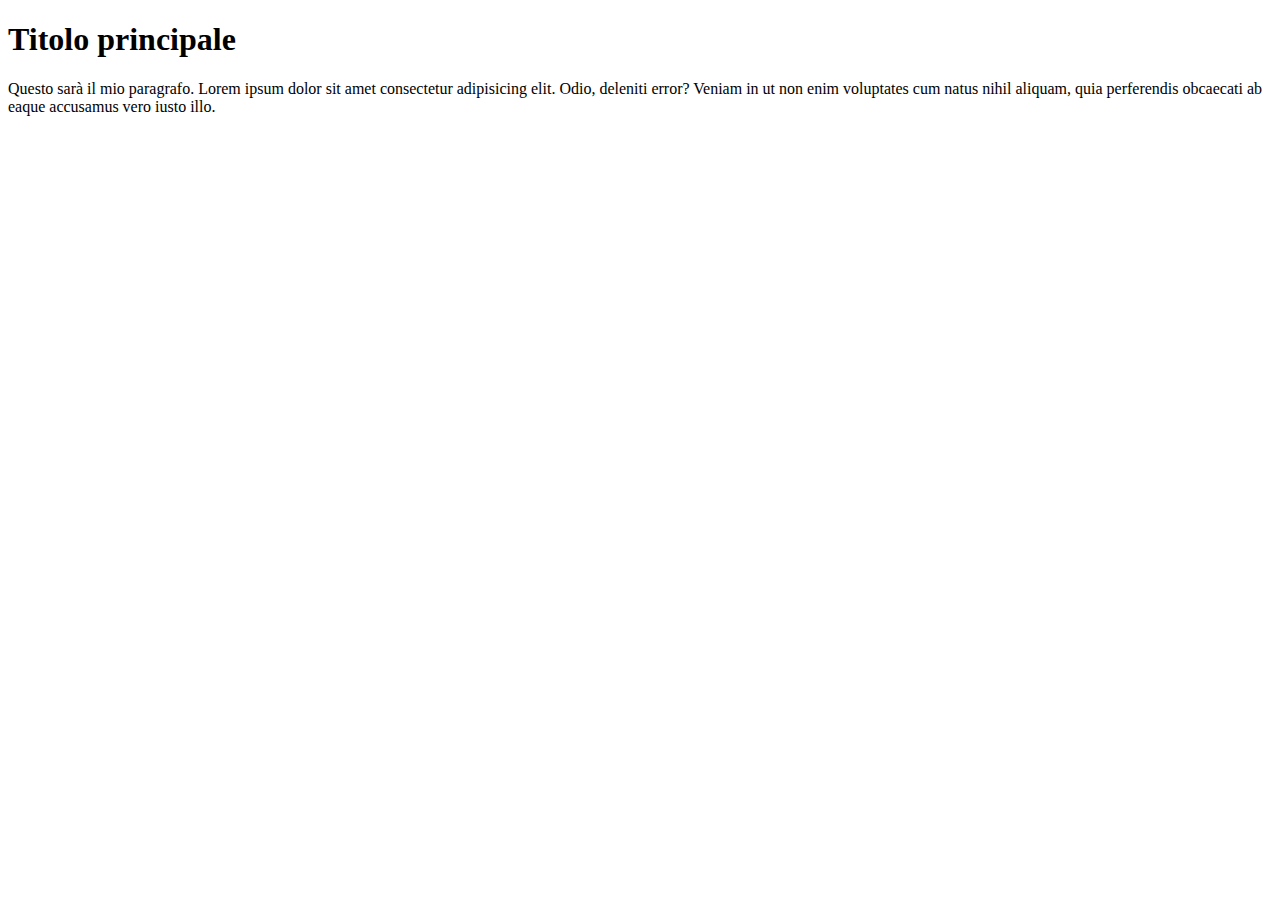
<file: jsbe24/lezione0/index.html>
<!DOCTYPE html>
<html lang="en">
    <head>
        <!--  -->
        <meta charset="UTF-8">
        <meta name="viewport" content="width=device-width,  initial-scale=1.0">
        <title>Document</title>
    </head>
    <body>
        <h1>Titolo principale</h1>
        <p>Questo sarà il mio paragrafo. Lorem ipsum dolor sit amet consectetur adipisicing elit. Odio, deleniti error? Veniam in ut non enim voluptates cum natus nihil aliquam, quia perferendis obcaecati ab eaque accusamus vero iusto illo.</p>






      <script src="./js/script.js"></script>
    </body>
</html>
</file>
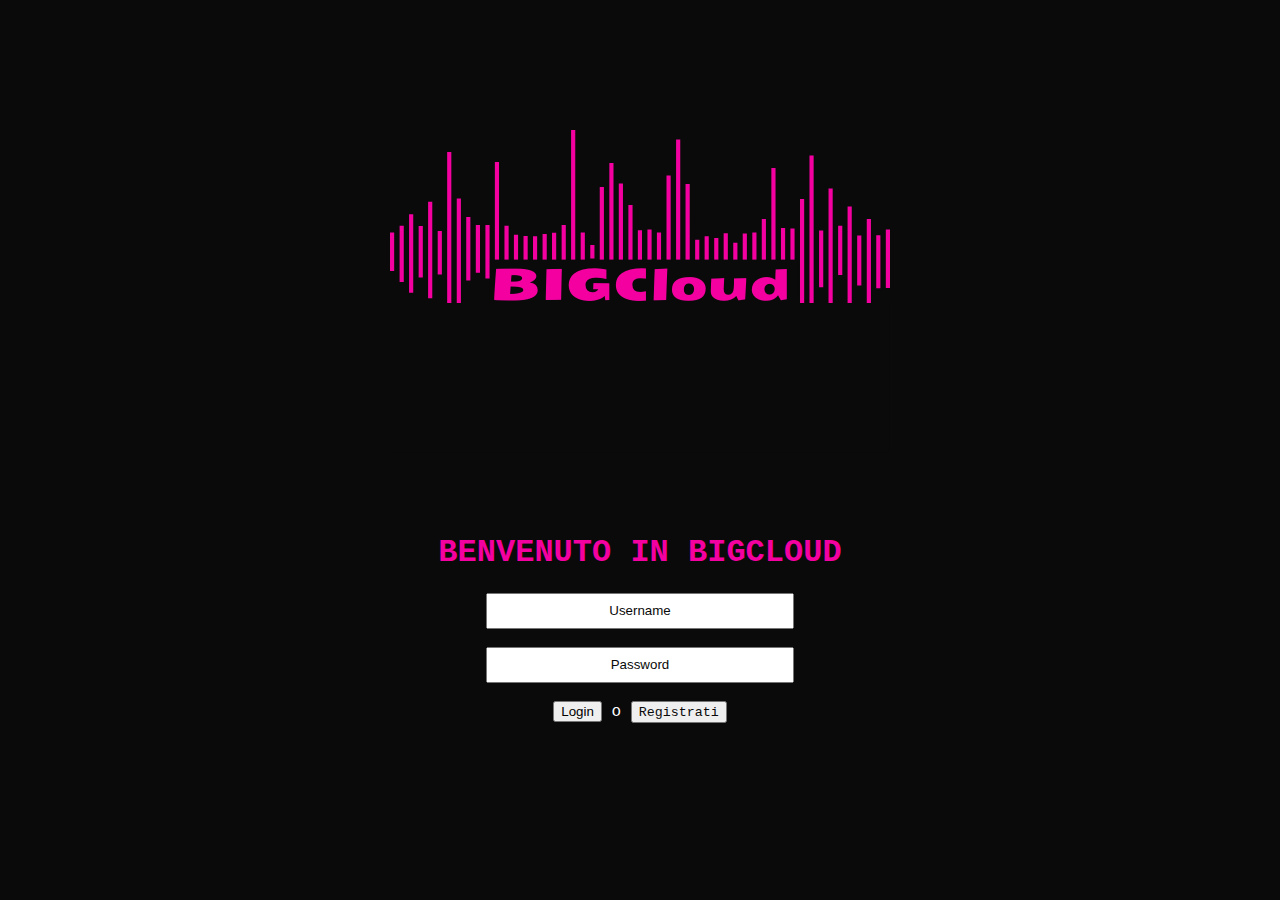
<file: BigCloud/login.html>
<!DOCTYPE html>
<html lang="en">
<head>
    <meta charset="UTF-8">
    <meta name="viewport" content="width=device-width, initial-scale=1.0">
    <title>BigCloudRegistrati</title>
    <link rel="stylesheet" href="./css/stylecloud.css">
</head>
<body class="bg text">
    <img class="allineamentoc" src="./img/logo_bigcloud.png" alt="200">
   <div class="text2"><h1 >BENVENUTO IN BIGCLOUD</h1></div>
    <!--form di registrazione alla fine dovrebbe portarti alla home-->
    <form action="./home.html" method="get" id="formLogin">          

        <!-- <label for="username">Username</label> -->
        <input type="text" name="username" id="username" placeholder="Username"><br><br>

        <!-- <label for="Password">Password</label> -->
        <input type="password" name="pass" id="pass" placeholder="Password"><br><br>
    </form>

    <button type="submit">Login</button>
    <label for="o">o</label>
    <button type="submit">
        <a href="./registrati.html" class="noUnd">
            Registrati
        </a>
    </button>  



<div id="lg"></div>
    <script src="./js/scriptlogin.js"></script>
</body>
</html>
</file>
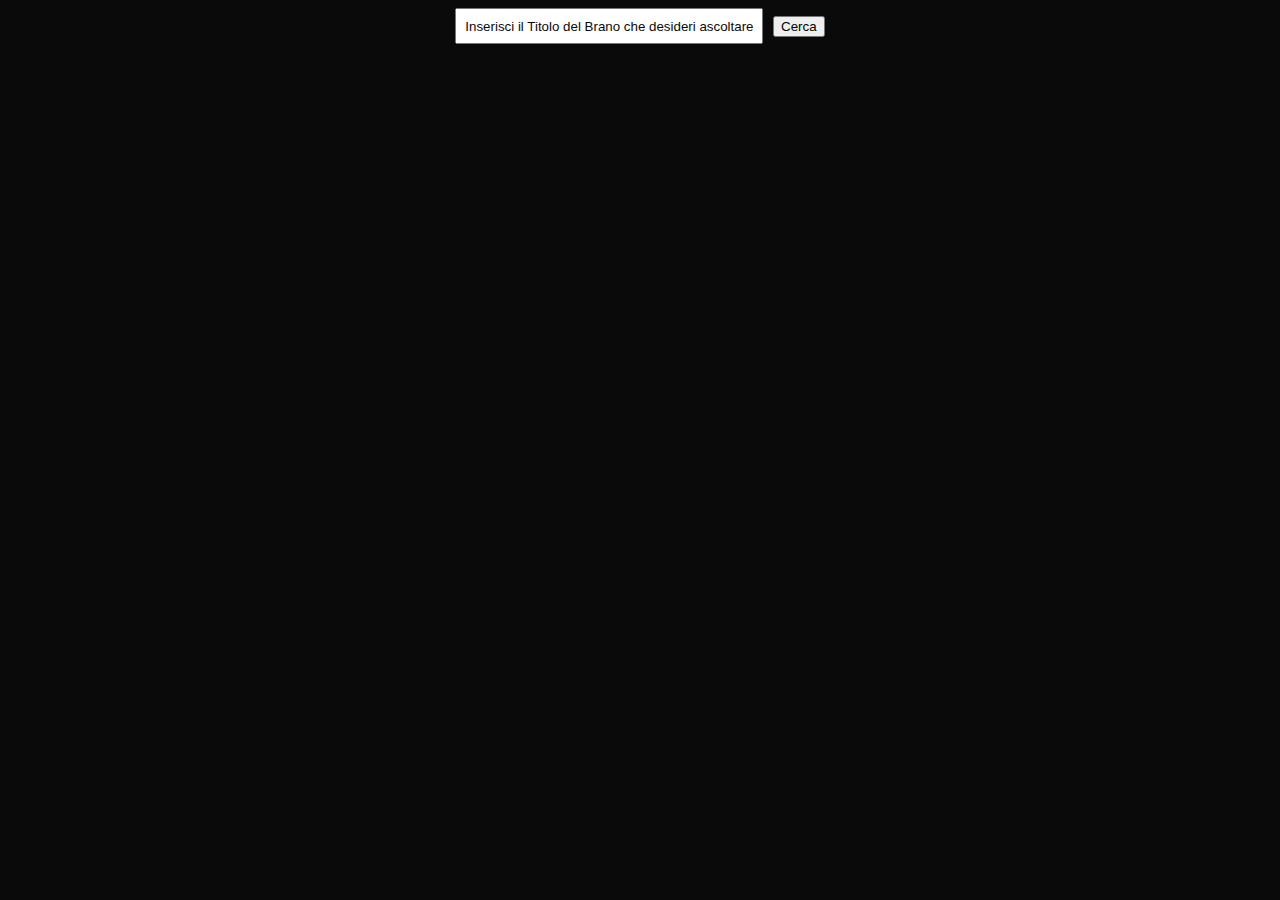
<file: BigCloud/ricerca.html>
<!DOCTYPE html>
<html lang="en">
<head>
    <meta charset="UTF-8">
    <meta name="viewport" content="width=device-width, initial-scale=1.0">
    <title>Ricerca</title>
    <link rel="stylesheet" href="./css/stylecloud.css">
</head>
<body class=" bg">
<form action="" id="formric">
    <div class="text2 input"> 
      
    <input type="text" name="ricercabrano" id="ricercabrano" placeholder="Inserisci il Titolo del Brano che desideri ascoltare">
    <button type="submit" id="cerca">Cerca</button>  
    </div>
</form>





    <script src="./js/scriptricerca.js"></script>
    <div id="ric"></div>
</body>
</html>
</file>
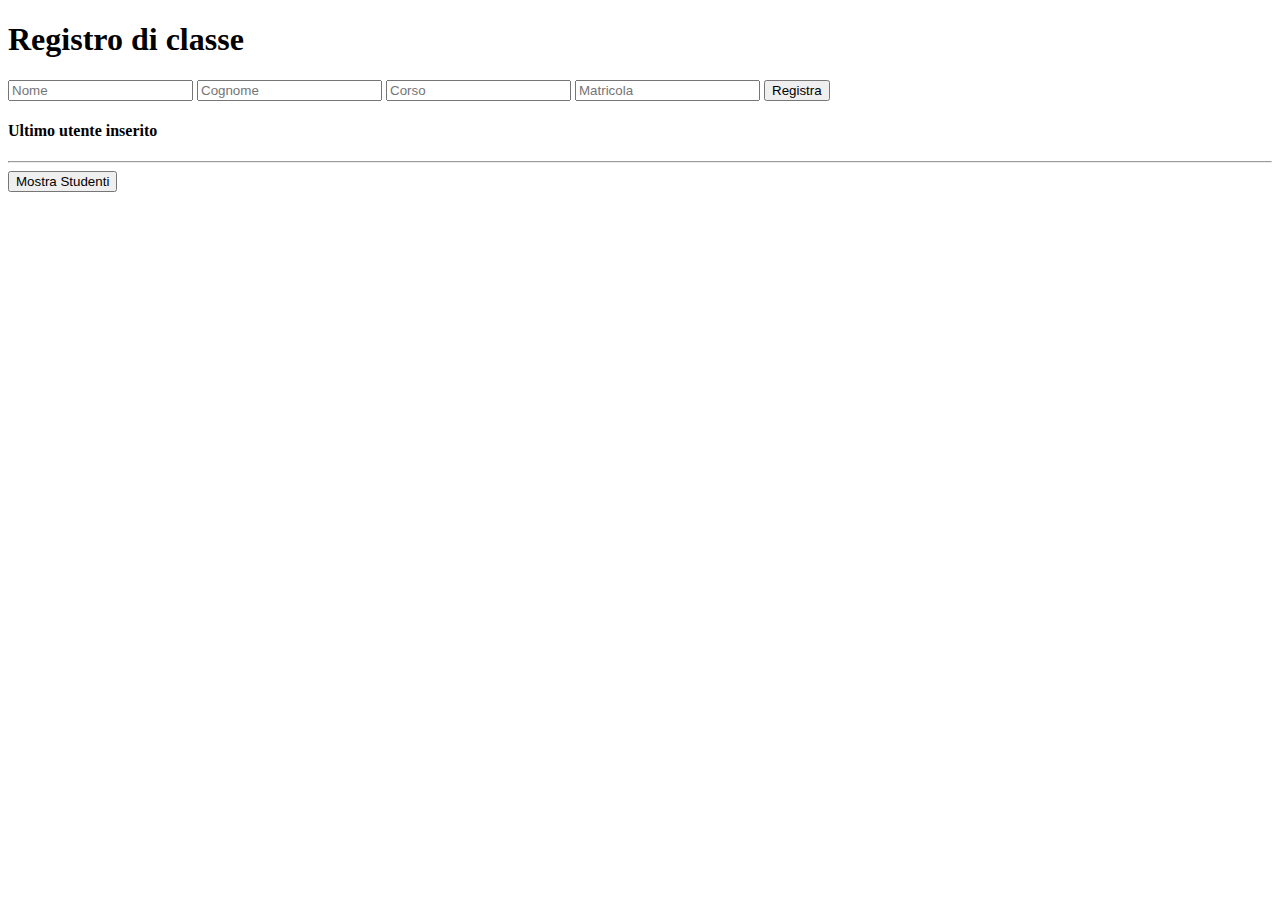
<file: progetto2/progetto2.html>
<!DOCTYPE html>
<html lang="en">

<head>
    <meta charset="UTF-8">
    <meta name="viewport" content="width=device-width, initial-scale=1.0">
    <title>Document</title>
</head>

<body>

    <h1>Registro di classe</h1>

    <div id="formComp">

        <input type="text" placeholder="Nome" id="nome">
        <input type="text" placeholder="Cognome" id="cognome">
        <input type="text" placeholder="Corso" id="corso">
        <input type="text" placeholder="Matricola" id="matricola">

        <button id="btnReg">Registra</button>

        <div id="feed"></div>
    </div>

    <div id="lastUser">
        <h4>Ultimo utente inserito</h4>
    </div>

    <hr>
    <button id="btnShowStudenti">Mostra Studenti</button>

    <div id="classe">

    </div>


    <script src="./js/script2.js"></script>
</body>

</html>
</file>
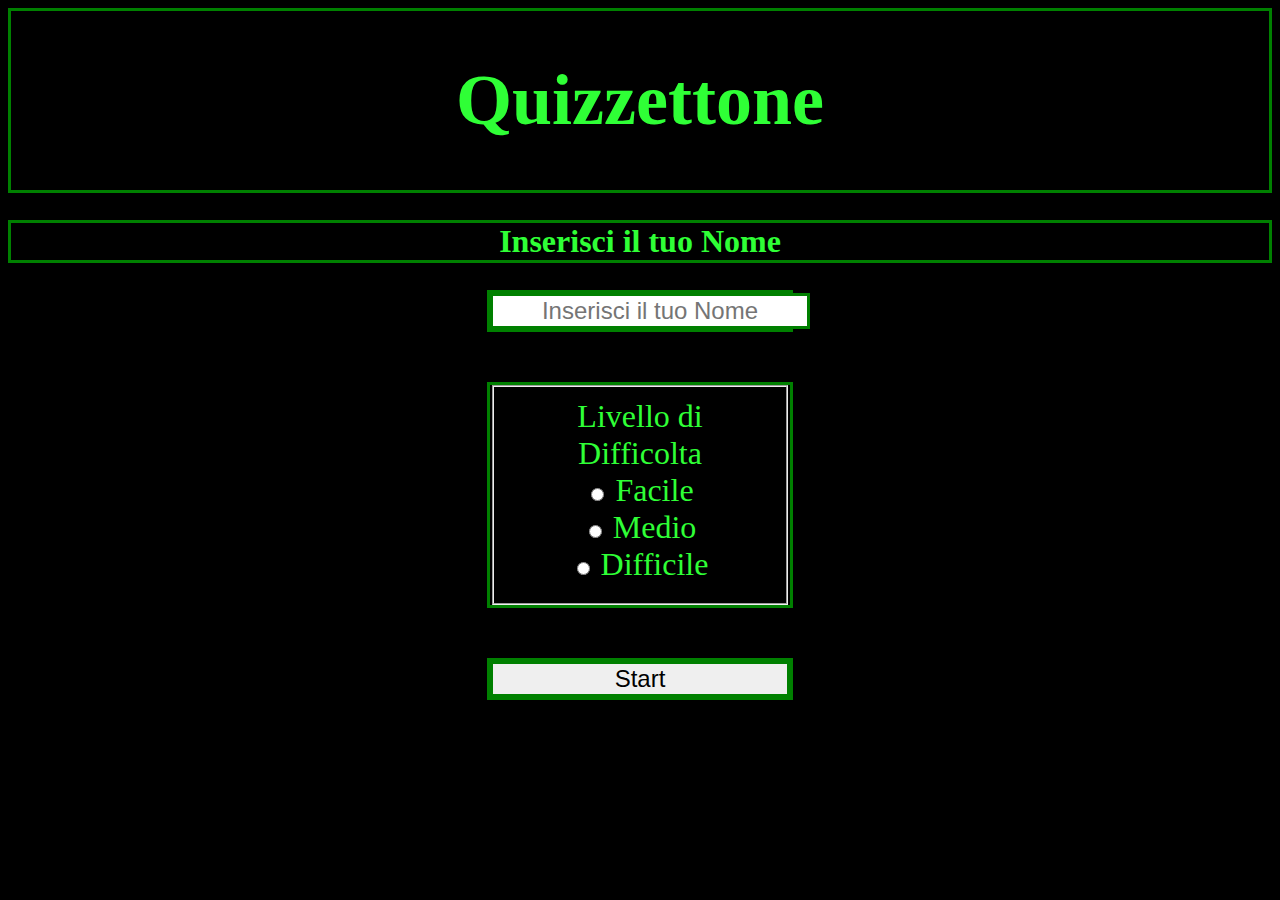
<file: quizzettone/welcome.html>
<!DOCTYPE html>
<html lang="en">
<head>
    <meta charset="UTF-8">
    <meta name="viewport" content="width=device-width, initial-scale=1.0">
    <title>Quizzettone</title>
    <link rel="stylesheet" href="./css/style01.css">
</head>
<body class="backblack ">
    <div class="big testa">
   <h1 class="titolo">Quizzettone</h1>
    </div> 


   <h2 class="titolo2">Inserisci il tuo Nome</h2>
    <div class="big button">
    <input type="text" name="Username" id="Username" placeholder="Inserisci il tuo Nome" class="big"><br>
    </div>
<div class="flexbox titolo2 mt10 mb10">
    
        <fieldset>
        <label>Livello di Difficolta</label><br>
   
        <input id="livfac" type="radio" name="livello" value="facile"/>
        <label>Facile</label> <br>
        <input id="livmed" type="radio" name="livello" value="medio"/>
        <label>Medio</label> <br>
        <input id="livdif" type="radio" name="livello" value="difficile"/>
        <label>Difficile </label><br>
        </fieldset>
   
    </div>
   
   <div class="big button">
   <button type="button" class="big button" id="btnStart">Start</button>

   <div id="demo"></div>
   <script src="./js/script01.js"></script>
</div> 
</body>
</html>
</file>
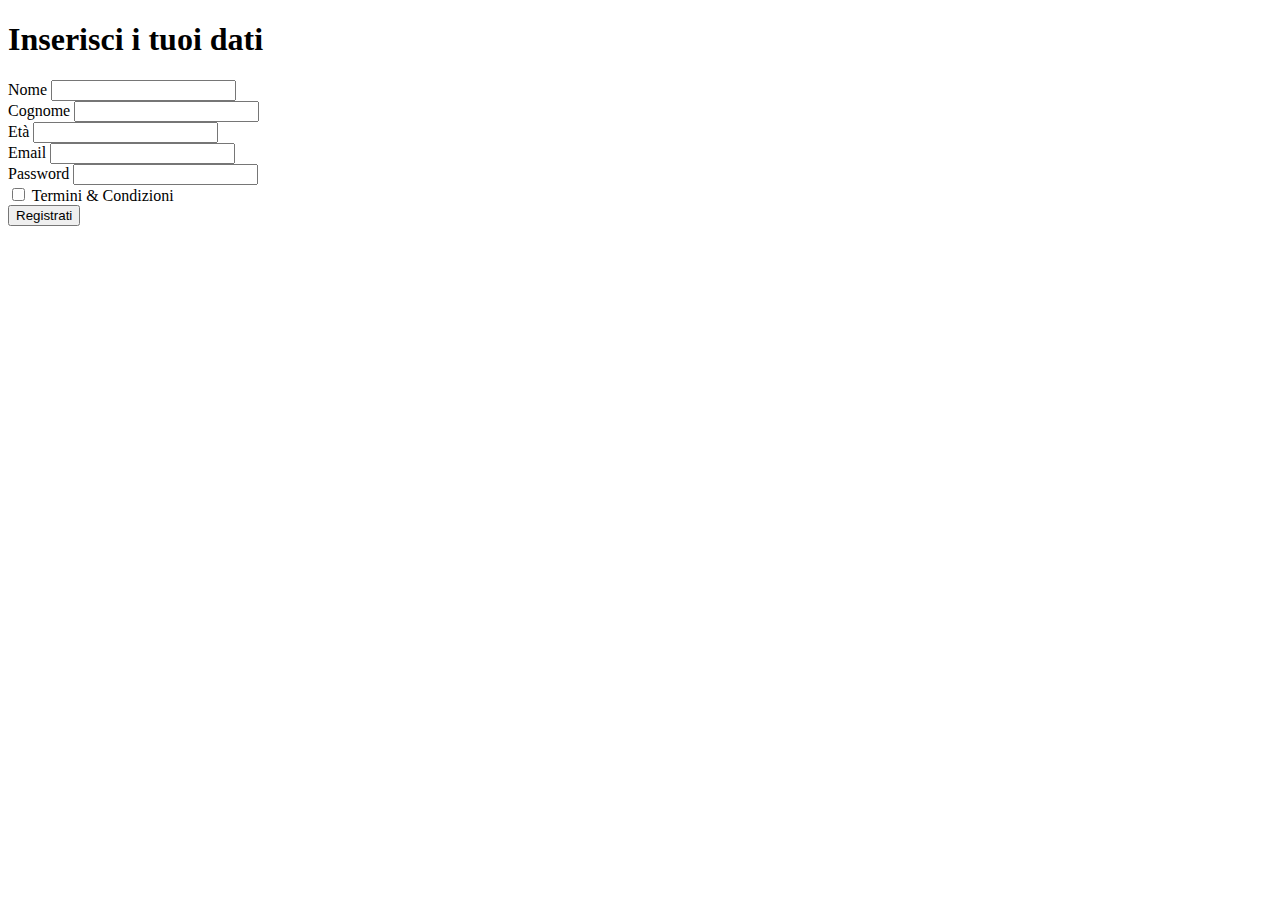
<file: jsbe24/lezione 3/01-formRegistrazione.html>
<!DOCTYPE html>
<html lang="en">
<head>
    <meta charset="UTF-8">
    <meta name="viewport" content="width=, initial-scale=1.0">
    <title>Document</title>
    <link rel="stylesheet" href="./css/style.css">
</head>
<body>
    <h1>Inserisci i tuoi dati</h1>


    <form action="./grazie.html" method="get" id="formReg">
        <label for="nome">Nome</label>
        <input type="text" name="nome" id="nome"><br>

        <label for="cognome">Cognome</label>
        <input type="text" name="cognome" id="cognome"><br>

        <label for="eta">Età</label>
        <input type="number" name="eta" id="eta"><br>

        <label for="email">Email</label>
        <input type="text" name="email" id="email"><br>

        <label for="Password">Password</label>
        <input type="password" name="pass" id="pass"><br>

        <input type="checkbox" name="termCond" id="termCond" >
        <label for="termCond">Termini & Condizioni</label><br>

        <button type="submit">Registrati</button>       
    </form>

<div id="demo"></div>

<script src="./js/script.js"></script>

</body>
</html>
</file>
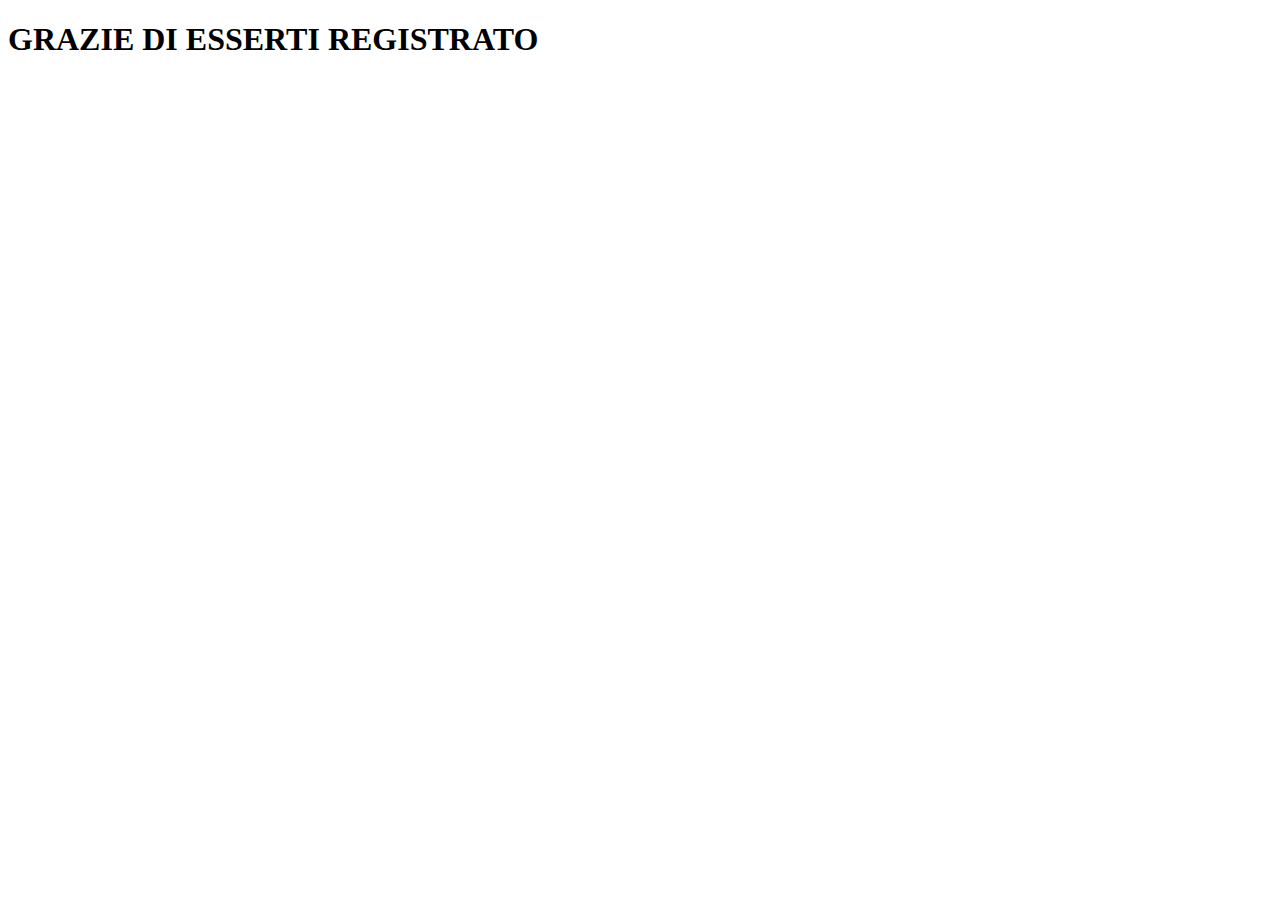
<file: jsbe24/lezione 3/grazie.html>
<!DOCTYPE html>
<html lang="en">
<head>
    <meta charset="UTF-8">
    <meta name="viewport" content="width=device-width, initial-scale=1.0">
    <title>Document</title>
</head>
<body>
    <h1>GRAZIE DI ESSERTI REGISTRATO</h1>
</body>
</html>
</file>
<file: BigCloud/css/stylecloud.css>
.clearFix{
    clear: both;
}

.boxNav{
    display: block;
    border: 3px solid #f400a1;  
    height: 120px;
    width: 100%;
    margin: 0;
    margin-left: 5px;
    
    
    
}
.boxNav2{
    
    border: 3px solid #f400a1;
    width: 250px;
    height: 90vh;
    margin-top: px;
    margin: 0;
    border-top: 0px;
}
.boxNav3{
    
    border: 3px solid #f400a1;
    width: 1600px;
    height: 90vh;
    margin-top: 0px;
    margin-left: 10px;
    background-image: url("./bg.jpg");
    border-top: 300px;
}
body{
    font-family:'Courier New', Courier, monospace;
}
/* campo sbagliato */
.borderRed{
    border: 1px solid red;
}
/* background colore */
.bg{     
    background-color: #0a0a0a;
    
}
/* testo */
.text{
    text-align: center;
    color: white;
    font-style:inherit;
}
.text2{
    text-align: center;
    color: #f400a1;
    font-family:'Courier New', Courier, monospace;
}
.text3{
    text-align: justify;
    color: #f400a1;
    font-family:'Courier New', Courier, monospace;
    float: left; 
    line-height: 50px; 
    margin-left: 30px;
    margin-bottom: 0px;
    margin-top: 80px;
}

/* allineamento */
.allineamentoc{
    align-content: center;
}
.allineamento_a_s{
    align-content: end;
}

.dimLogo{
    width: auto;
    height: 120px;
    margin-left: 50px;
}
.flex{
    border: 50px #f400a1;
    align-items:normal;
}
.altezza{
    height: 150px;
}

/* bottone */
.noUnd{
    text-decoration: none;
}
button a{
    
    text-decoration: none;
    color: #0a0a0a;
    font-family:'Courier New ', Courier, monospace, bold;
}
.big {
     font-size: 25px !important;
    }
/* modifica placeholder */
::placeholder{
    text-align: center;
    color: #0a0a0a;
}
/* bottoni */
.bottoni{
    color: #f400a1;
    background-color: #0a0a0a;    
    border: none; 
    font-family:'Courier New', Courier, monospace;
    margin-bottom: 40px;
    font-weight: bold;
}
.button1:active:hover {
    background-color: #85246b;
    border-radius: 10px;
    transition: 0.7s;
}
/* input */
input[type=password]  {
    height: 30px;
    width: 300px
  }
input[type=text] {
    height: 30px;
    width: 300px
  }
</file>
<file: quizzettone/css/style01.css>
.titolo { 
    text-align: center;
    font-size: 3em;
    color: rgb(47, 255, 54);
 }
.titolo2{
    text-align: center;
    color: rgb(47, 255, 54);
    font-size: 2em;
    border: 3px solid green;
}
.mt10{
    margin-top: 50px !important;
}
.mb10{
    margin-bottom: 50px !important;
}


.backblack{ 
    background-color: black 
}

.flexbox {
    width: 300px;
    margin: 0 auto;
   display: flex;
   flex-direction: row;
   align-self: stretch;
  
  }

.big {
     font-size: 24px !important;
     text-align: center;          
     position: relative;
     border: 3px solid green;  
   
    }
.button{
     font-size: 24px !important;
     text-align: center;
     align-items: center;          
     position: relative;
     border: 3px solid green;
     width: 300px;
     margin: 0 auto;
     
}
.testa{
    font-size: 24px !important;
     text-align: center;
     align-items: center;          
     position: relative;
     border: 3px solid green;
     
     margin: 0 auto;
}
.borderRed{
    border: 1px solid red;
}
</file>
<file: jsbe24/lezione 3/css/style.css>
.borderRed{
    border: 1px solid red;
}
</file>
